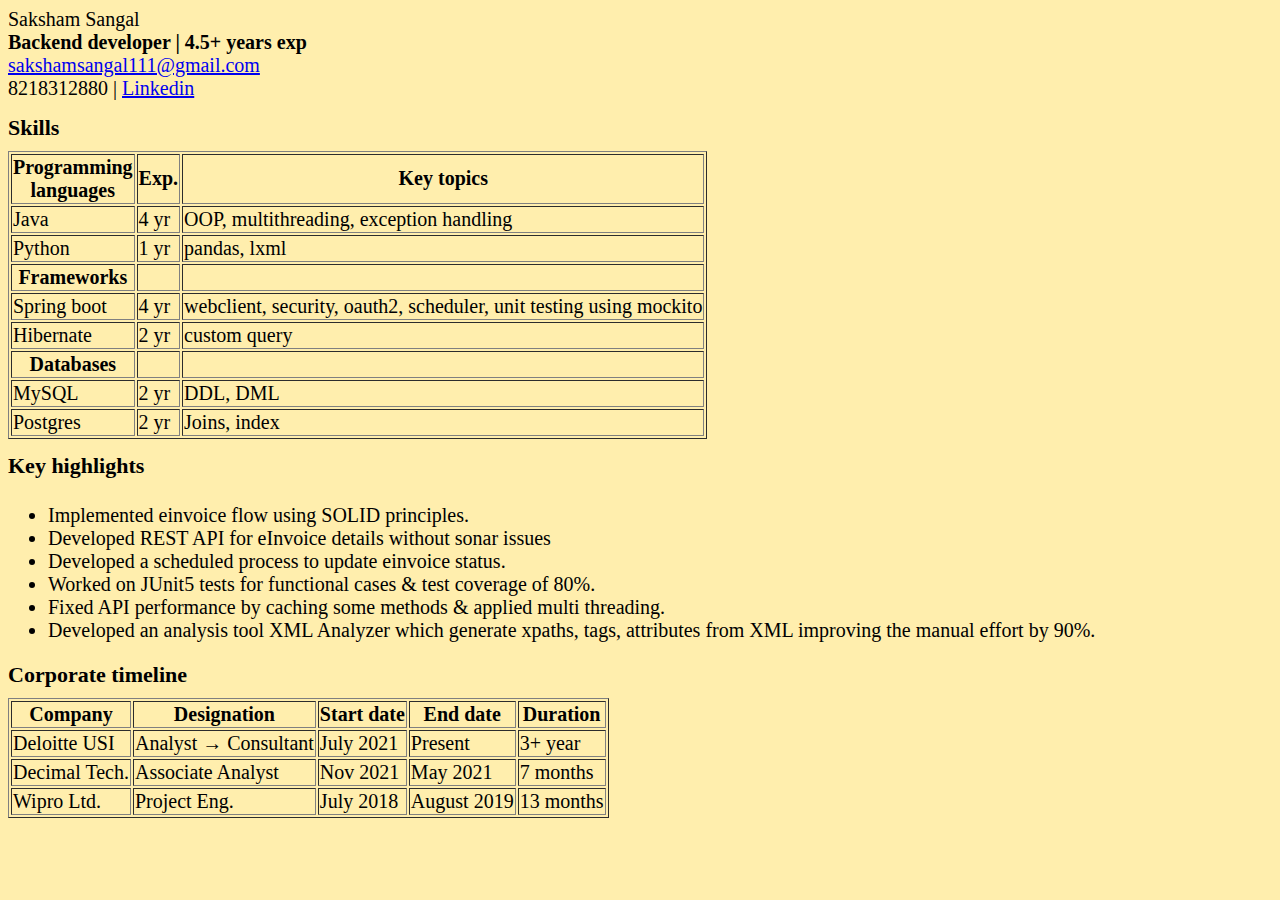
<file: index_old.html>
<!DOCTYPE html>
<html lang="en">
<head>
    <meta charset="UTF-8">
    <meta name="viewport"
          content="width=device-width, user-scalable=no, initial-scale=1.0, maximum-scale=1.0, minimum-scale=1.0">
    <meta http-equiv="X-UA-Compatible" content="ie=edge">
    <title>Resume</title>
    <!--    <link rel="stylesheet" href="./css/bootstrap.css">-->
    <!--    <link rel="stylesheet" href="./css/style.css">-->
    <!--    <link rel="stylesheet" href="./css/st.css">-->
    <style>

        body {
            background-color: #FFEEAD;
            font-size:20px;
        }
        h1 {
            font-size:22px;
            margin-bottom: 5px;
            padding-bottom: 5px;
        }

    </style>
</head>
<body>
Saksham Sangal <br>
<strong>Backend developer | 4.5+ years exp</strong> <br>
<a href="mailto:sakshamsangal111@gmail.com">sakshamsangal111@gmail.com</a><br>
8218312880 | <a href="https://www.linkedin.com/in/sakshamsangal111" target="_blank">Linkedin</a>
<h1>Skills</h1>
<table border="1">
    <tr>
        <th>Programming <br>languages</th>
        <th>Exp.</th>
        <th>Key topics</th>
    </tr>
    <tr>
        <td>Java</td>
        <td>4 yr</td>
        <td>OOP, multithreading, exception handling</td>
    </tr>

    <tr>
        <td>Python</td>
        <td>1 yr</td>
        <td>pandas, lxml</td>
    </tr>
    <tr>
        <th>Frameworks</th>
        <th></th>
        <th></th>
    </tr>
    <tr>
        <td>Spring boot</td>
        <td>4 yr</td>
        <td>webclient, security, oauth2, scheduler, unit testing using mockito</td>
    </tr>
    <tr>
        <td>Hibernate</td>
        <td>2 yr</td>
        <td>custom query</td>
    </tr>
    <tr>
        <th>Databases</th>
        <th></th>
        <th></th>
    </tr>
    <tr>
        <td>MySQL</td>
        <td>2 yr</td>
        <td>DDL, DML</td>
    </tr>
    <tr>
        <td>Postgres</td>
        <td>2 yr</td>
        <td>Joins, index</td>
    </tr>

</table>

<h1>Key highlights</h1>

<ul>
    <li>
        Implemented einvoice flow using SOLID principles.
    </li>
    <li>
        Developed REST API for eInvoice details without sonar issues
    </li>
    <li>
        Developed a scheduled process to update einvoice status.
    </li>
    <li>
        Worked on JUnit5 tests for functional cases &amp; test coverage of 80%.
    </li>
    <li>
        Fixed API performance by caching some methods &amp; applied multi
        threading.
    </li>
    <li>
        Developed an analysis tool XML Analyzer which generate xpaths, tags,
        attributes from XML improving the manual effort by 90%.
    </li>
</ul>
<h1 id="_corporate_timeline">Corporate timeline</h1>
<table border="1">
    <tr>
        <th>Company</th>
        <th>Designation</th>
        <th>Start date</th>
        <th>End date</th>
        <th>Duration</th>
    </tr>
    <tr>
        <td>Deloitte USI</td>
        <td>Analyst &#8594; Consultant</td>
        <td>July 2021</td>
        <td>Present</td>
        <td>3+ year</td>
    </tr>
    <tr>
        <td>Decimal Tech.</td>
        <td>Associate Analyst</td>
        <td>Nov 2021</td>
        <td>May 2021</td>
        <td>7 months</td>
    </tr>
    <tr>
        <td>Wipro Ltd.</td>
        <td>Project Eng.</td>
        <td>July 2018</td>
        <td>August 2019</td>
        <td>13 months</td>
    </tr>

</table>
</body>
</html>
</file>
<file: css/style.css>
* {
  margin: 0;
  pad: 0;
  box-sizing: border-box;
}
body {
  font-family:Roboto,Arial, Helvetica, sans-serif;
  font-size: 16px;
  background-color: #eeeeee;
  color: #374257;
  /* color: #2B3A55; */
  /* background-color: #E5D9B6; */
}

.container-fluid {
  padding-right: 10px;
  padding-left: 10px;
  margin-right: auto;
  margin-left: auto
}

.container {
  padding-right: 10px;
  padding-left: 10px;
  margin-right: auto;
  margin-left: auto
}

@media (min-width: 768px) {
  .container {

      width: 760px
  }
}

table,
th,
td {
  border: 1px solid black;
}
/* body {
  color: #222;
  background-color: rgb(198, 197, 197);
}

nav {
  display: flex;
  border: 1px solid black;
}

nav > span {
  border: 1px solid black;
  padding: 5px 10px;
}
a {
    text-decoration: none;
    cursor: pointer;
} */

/* .ab2 {
  margin-left: auto;
} */

.mt-5 {
  margin-top: 50px;
}

.topnav {
  position: fixed; /* Set the navbar to fixed position */
  top: 0; /* Position the navbar at the top of the page */
  width: 100%; /* Full width */
  overflow: hidden;
  z-index: 2;
  background-color: #181D31;
}

.topnav a {
  float: left;
  color: #E6DDC4;
  text-align: center;
  padding: 10px;
  text-decoration: none;
}

.topnav a:hover {
  background-color: #F0E9D2;
  color: black;
}

.topnav a.active {
  /* border-bottom: 5px solid #678983; */
  background-color: #E5BA73;
  /*background-color: #FBEDE2;*/
  color: #181D31;
  font-weight: bold;
}

.max-width {
  max-width: 170px;
}
</file>
<file: css/st.css>
.flex-container {
    display: flex;
    justify-content: space-between;
}
body{
    font-size: 15px;
}
li {
    color: #395498;
}
.float-end {
    float: right;
}

.hr-green {
    border-top: none;
    /* border-bottom: 3px dashed #86BC25; */
    border-bottom: 3px dashed #;
    margin: 5px 0 5px 0;
}

.hr-green-dashed {
    border-bottom: 2px solid #6DB33F;
    margin: 5px 0 5px 0;
}

.card-header {
     background-color: #D2E8CC;

    /* #86B6F6  border-left: 5px solid #86B6F6;*/
    border-left: 5px solid #6DB33F;
    /* border-bottom: 1px solid #374257; */
    /* background-color: #86BC25; */
}

.card-body,
.card-header {
    padding: 4px;
}

ul {
    padding-inline-start: 20px;
}

.list-unstyled {
    padding: 0;
    margin: 0;
}

.card {
    /* border-bottom: 1px solid #374257; */
    /* border: 1px solid orange; */
    margin-bottom: 8px
}

.proj {
    padding: 4px;
    margin-top: 4px;
    margin-left: 8px;
    border-radius: 3px;
    border: 2px dashed #86BC25;
}
.proj1 {
    padding: 4px;
    margin-top: 4px;
    margin-left: 8px;
    border-bottom: 2px solid #6DB33F;
}

.list-group-item {
    padding: 0 0 0 4px;
}




@media print {
    .noprint {
        display: none
    }
}
@page {
    size: A4;
    margin: 0;
    padding: 0;
}

pre {
    white-space: pre-wrap;       /* Since CSS 2.1 */
    white-space: -moz-pre-wrap;  /* Mozilla, since 1999 */
    white-space: -pre-wrap;      /* Opera 4-6 */
    white-space: -o-pre-wrap;    /* Opera 7 */
    word-wrap: break-word;       /* Internet Explorer 5.5+ */
}
</file>
